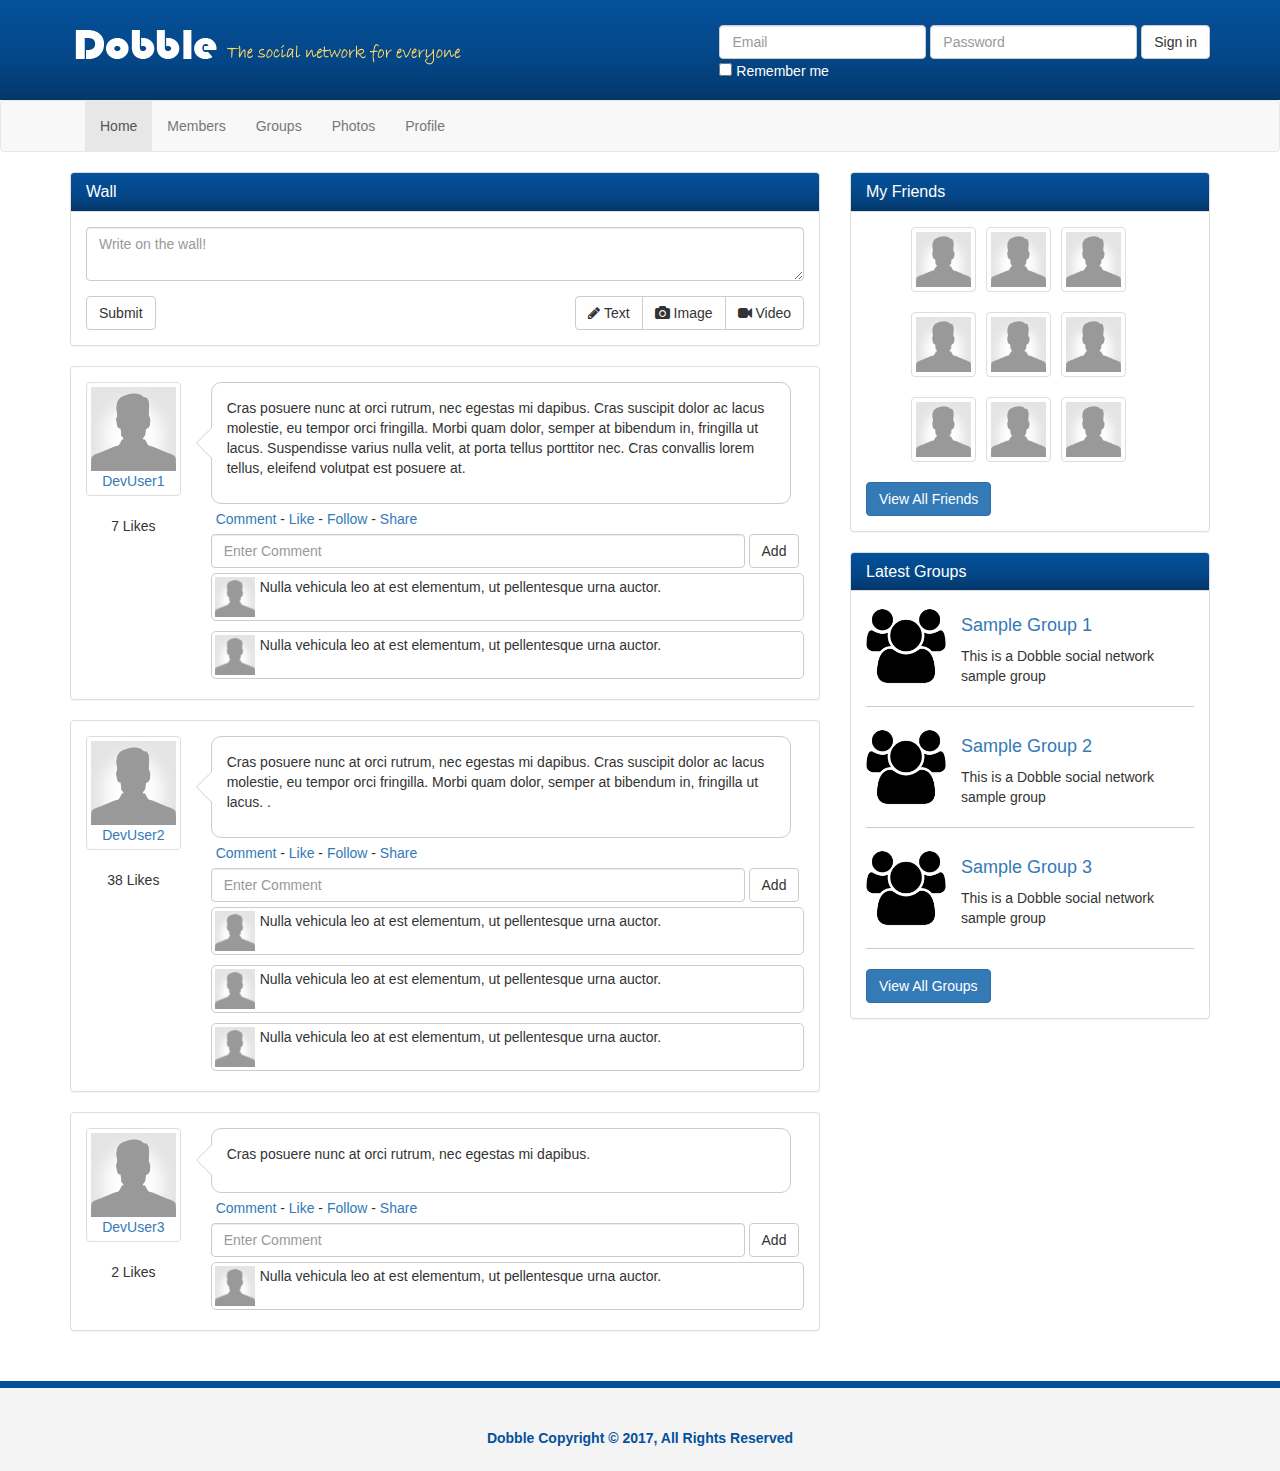
<file: index.html>
<!DOCTYPE html>
<html lang="en">

<head>
    <meta charset="utf-8">
    <meta http-equiv="X-UA-Compatible" content="IE=edge">
    <meta name="viewport" content="width=device-width, initial-scale=1">


    <title>Dobble Social Network</title>

    <!-- Bootstrap core CSS -->
    <link href="css/bootstrap.css" rel="stylesheet">

    <!-- Custom styles for this template -->
    <link href="css/style.css" rel="stylesheet">
    <link href="css/font-awesome.css" rel="stylesheet">


</head>

<body>
    <header>
        <div class="container">
            <img src="img/logo.png" class="logo">
            <form class="form-inline">
                <div class="form-group">
                    <label class="sr-only" for="exampleInputEmail3">Email address</label>
                    <input type="email" class="form-control" id="exampleInputEmail3" placeholder="Email">
                </div>
                <div class="form-group">
                    <label class="sr-only" for="exampleInputPassword3">Password</label>
                    <input type="password" class="form-control" id="exampleInputPassword3" placeholder="Password">
                </div>

                <button type="submit" class="btn btn-default">Sign in</button>
                <br>
                <div class="checkbox">

                    <label>
                        <input type="checkbox"> Remember me
                    </label>
                </div>
            </form>
        </div>
    </header>

    <nav class="navbar navbar-default">
        <div class="container">
            <div class="navbar-header">
                <button type="button" class="navbar-toggle collapsed" data-toggle="collapse" data-target="#navbar" aria-expanded="false" aria-controls="navbar">
                    <span class="sr-only">Toggle navigation</span>
                    <span class="icon-bar"></span>
                    <span class="icon-bar"></span>
                    <span class="icon-bar"></span>
                </button>

            </div>
            <div id="navbar" class="collapse navbar-collapse">
                <ul class="nav navbar-nav">
                    <li class="active"><a href="index.html">Home</a></li>
                    <li><a href="members.html">Members</a></li>
                    <li><a href="groups.html">Groups</a></li>
                    <li><a href="photos.html">Photos</a></li>
                    <li><a href="profile.html">Profile</a></li>

                </ul>
            </div>
            <!--/.nav-collapse -->
        </div>
    </nav>

    <section>
        <div class="container">
            <div class="row">
                <div class="col-md-8">
                    <div class="panel panel-default">
                        <div class="panel-heading">
                            <h3 class="panel-title">Wall</h3>
                        </div>
                        <div class="panel-body">
                            <form>
                                <div class="form-group">

                                    <textarea class="form-control" placeholder="Write on the wall!"></textarea>
                                </div>

                                <button type="submit" class="btn btn-default">Submit</button>
                                <div class="pull-right">
                                    <div class="btn-group">
                                        <button type="button" class="btn btn-default"><i class="fa fa-pencil" aria-hidden="true"></i> Text</button>
                                        <button type="button" class="btn btn-default"><i class="fa fa-camera" aria-hidden="true"></i> Image</button>
                                        <button type="button" class="btn btn-default"><i class="fa fa-video-camera" aria-hidden="true"></i> Video</button>
                                    </div>

                                </div>
                            </form>
                        </div>
                    </div>
                    <div class="panel panel-default post">
                        <div class="panel-body">
                            <div class="row">
                                <div class="col-sm-2">
                                    <a href="profile.html" class="post-avatar thumbnail"><img src="img/user.png" class="">
                                        <div class="text-center">DevUser1</div>
                                    </a>
                                    <div class="likes text-center">
                                        7 Likes
                                    </div>
                                </div>
                                <div class="col-sm-10">
                                    <div class="bubble">
                                        <div class="pointer">
                                            <p>Cras posuere nunc at orci rutrum, nec egestas mi dapibus. Cras suscipit dolor ac lacus molestie, eu tempor orci fringilla. Morbi quam dolor, semper at bibendum in, fringilla ut lacus. Suspendisse varius nulla velit, at porta tellus porttitor nec. Cras convallis lorem tellus, eleifend volutpat est posuere at.</p>

                                        </div>
                                        <div class="pointer-border"></div>
                                    </div>
                                    <p class="post-actions"><a href="#">Comment</a> - <a href="#">Like</a> - <a href="#">Follow</a> - <a href="#">Share</a></p>
                                    <div class="comment-form">
                                        <form class="form-inline">
                                            <div class="form-group">

                                                <input type="text" class="form-control" id="exampleInputName2" placeholder="Enter Comment">
                                            </div>

                                            <button type="submit" class="btn btn-default">Add</button>
                                        </form>

                                    </div>
                                    <div class="clearfix"></div>
                                    <div class="comments">
                                        <div class="comment">
                                            <a class="comment-avatar pull-left" href="#"><img src="img/user.png"></a>
                                            <div class="comment-text">
                                                <p>Nulla vehicula leo at est elementum, ut pellentesque urna auctor. </p>
                                            </div>

                                        </div>
                                        <div class="clearfix"></div>
                                        <div class="comment">
                                            <a class="comment-avatar pull-left" href="#"><img src="img/user.png"></a>
                                            <div class="comment-text">
                                                <p>Nulla vehicula leo at est elementum, ut pellentesque urna auctor. </p>
                                            </div>

                                        </div>
                                        <div class="clearfix"></div>

                                    </div>
                                </div>
                            </div>
                        </div>
                    </div>
                    <div class="panel panel-default post">
                        <div class="panel-body">
                            <div class="row">
                                <div class="col-sm-2">
                                    <a href="profile.html" class="post-avatar thumbnail"><img src="img/user.png" class="">
                                        <div class="text-center">DevUser2</div>
                                    </a>
                                    <div class="likes text-center">
                                        38 Likes
                                    </div>
                                </div>
                                <div class="col-sm-10">
                                    <div class="bubble">
                                        <div class="pointer">
                                            <p>Cras posuere nunc at orci rutrum, nec egestas mi dapibus. Cras suscipit dolor ac lacus molestie, eu tempor orci fringilla. Morbi quam dolor, semper at bibendum in, fringilla ut lacus. .</p>

                                        </div>
                                        <div class="pointer-border"></div>
                                    </div>
                                    <p class="post-actions"><a href="#">Comment</a> - <a href="#">Like</a> - <a href="#">Follow</a> - <a href="#">Share</a></p>
                                    <div class="comment-form">
                                        <form class="form-inline">
                                            <div class="form-group">

                                                <input type="text" class="form-control" id="exampleInputName2" placeholder="Enter Comment">
                                            </div>

                                            <button type="submit" class="btn btn-default">Add</button>
                                        </form>

                                    </div>
                                    <div class="clearfix"></div>
                                    <div class="comments">
                                        <div class="comment">
                                            <a class="comment-avatar pull-left" href="#"><img src="img/user.png"></a>
                                            <div class="comment-text">
                                                <p>Nulla vehicula leo at est elementum, ut pellentesque urna auctor. </p>
                                            </div>

                                        </div>
                                        <div class="clearfix"></div>
                                        <div class="comment">
                                            <a class="comment-avatar pull-left" href="#"><img src="img/user.png"></a>
                                            <div class="comment-text">
                                                <p>Nulla vehicula leo at est elementum, ut pellentesque urna auctor. </p>
                                            </div>

                                        </div>
                                        <div class="clearfix"></div>
                                        <div class="comment">
                                            <a class="comment-avatar pull-left" href="#"><img src="img/user.png"></a>
                                            <div class="comment-text">
                                                <p>Nulla vehicula leo at est elementum, ut pellentesque urna auctor. </p>
                                            </div>

                                        </div>
                                        <div class="clearfix"></div>

                                    </div>
                                </div>
                            </div>
                        </div>
                    </div>
                    <div class="panel panel-default post">
                        <div class="panel-body">
                            <div class="row">
                                <div class="col-sm-2">
                                    <a href="profile.html" class="post-avatar thumbnail"><img src="img/user.png" class="">
                                        <div class="text-center">DevUser3</div>
                                    </a>
                                    <div class="likes text-center">
                                        2 Likes
                                    </div>
                                </div>
                                <div class="col-sm-10">
                                    <div class="bubble">
                                        <div class="pointer">
                                            <p>Cras posuere nunc at orci rutrum, nec egestas mi dapibus. </p>

                                        </div>
                                        <div class="pointer-border"></div>
                                    </div>
                                    <p class="post-actions"><a href="#">Comment</a> - <a href="#">Like</a> - <a href="#">Follow</a> - <a href="#">Share</a></p>
                                    <div class="comment-form">
                                        <form class="form-inline">
                                            <div class="form-group">

                                                <input type="text" class="form-control" id="exampleInputName2" placeholder="Enter Comment">
                                            </div>

                                            <button type="submit" class="btn btn-default">Add</button>
                                        </form>

                                    </div>
                                    <div class="clearfix"></div>
                                    <div class="comments">
                                        <div class="comment">
                                            <a class="comment-avatar pull-left" href="#"><img src="img/user.png"></a>
                                            <div class="comment-text">
                                                <p>Nulla vehicula leo at est elementum, ut pellentesque urna auctor. </p>
                                            </div>

                                        </div>
                                        <div class="clearfix"></div>


                                    </div>
                                </div>
                            </div>
                        </div>
                    </div>

                </div>
                <!-- Col md 8 end-->
                <div class="col-md-4">
                    <div class="panel panel-default friends">
                        <div class="panel-heading">
                            <h3 class="panel-title">My Friends</h3>
                        </div>
                        <div class="panel-body">
                            <ul>
                                <li>
                                    <a class="thumbnail" href="profile.html"><img src="img/user.png"></a>
                                </li>
                                <li>
                                    <a class="thumbnail" href="profile.html"><img src="img/user.png"></a>
                                </li>
                                <li>
                                    <a class="thumbnail" href="profile.html"><img src="img/user.png"></a>
                                </li>
                                <li>
                                    <a class="thumbnail" href="profile.html"><img src="img/user.png"></a>
                                </li>
                                <li>
                                    <a class="thumbnail" href="profile.html"><img src="img/user.png"></a>
                                </li>
                                <li>
                                    <a class="thumbnail" href="profile.html"><img src="img/user.png"></a>
                                </li>
                                <li>
                                    <a class="thumbnail" href="profile.html"><img src="img/user.png"></a>
                                </li>
                                <li>
                                    <a class="thumbnail" href="profile.html"><img src="img/user.png"></a>
                                </li>
                                <li>
                                    <a class="thumbnail" href="profile.html"><img src="img/user.png"></a>
                                </li>


                            </ul>
                            <div class="clearfix"></div>
                            <a class="btn btn-primary" href="#">View All Friends</a>
                        </div>
                    </div>
                    <div class="panel panel-default group">
                        <div class="panel-heading">
                            <h3 class="panel-title">Latest Groups</h3>
                        </div>
                        <div class="panel-body">
                            <div class="group-item">
                                <img src="img/group.png">
                                <h4><a href="#">Sample Group 1</a></h4>
                                <p>This is a Dobble social network sample group</p>
                            </div>
                            <div class="clearfix"></div>
                            <div class="group-item">
                                <img src="img/group.png">
                                <h4><a href="#">Sample Group 2</a></h4>
                                <p>This is a Dobble social network sample group</p>
                            </div>
                            <div class="clearfix"></div>
                            <div class="group-item">
                                <img src="img/group.png">
                                <h4><a href="#">Sample Group 3</a></h4>
                                <p>This is a Dobble social network sample group</p>
                            </div>

                            <div class="clearfix"></div>
                            <div class="btn btn-primary" href="#">View All Groups</div>
                        </div>
                    </div>

                </div>

            </div>
        </div>

    </section>
    <footer>
        <div class="container">
            <p>Dobble Copyright &copy 2017, All Rights Reserved</p>
        </div>

    </footer>


    <!-- Bootstrap core JavaScript
    ================================================== -->
    <!-- Placed at the end of the document so the pages load faster -->
    <script src="https://ajax.googleapis.com/ajax/libs/jquery/1.12.4/jquery.min.js"></script>
    <script src="js/bootstrap.js"></script>

</body>

</html>
</file>
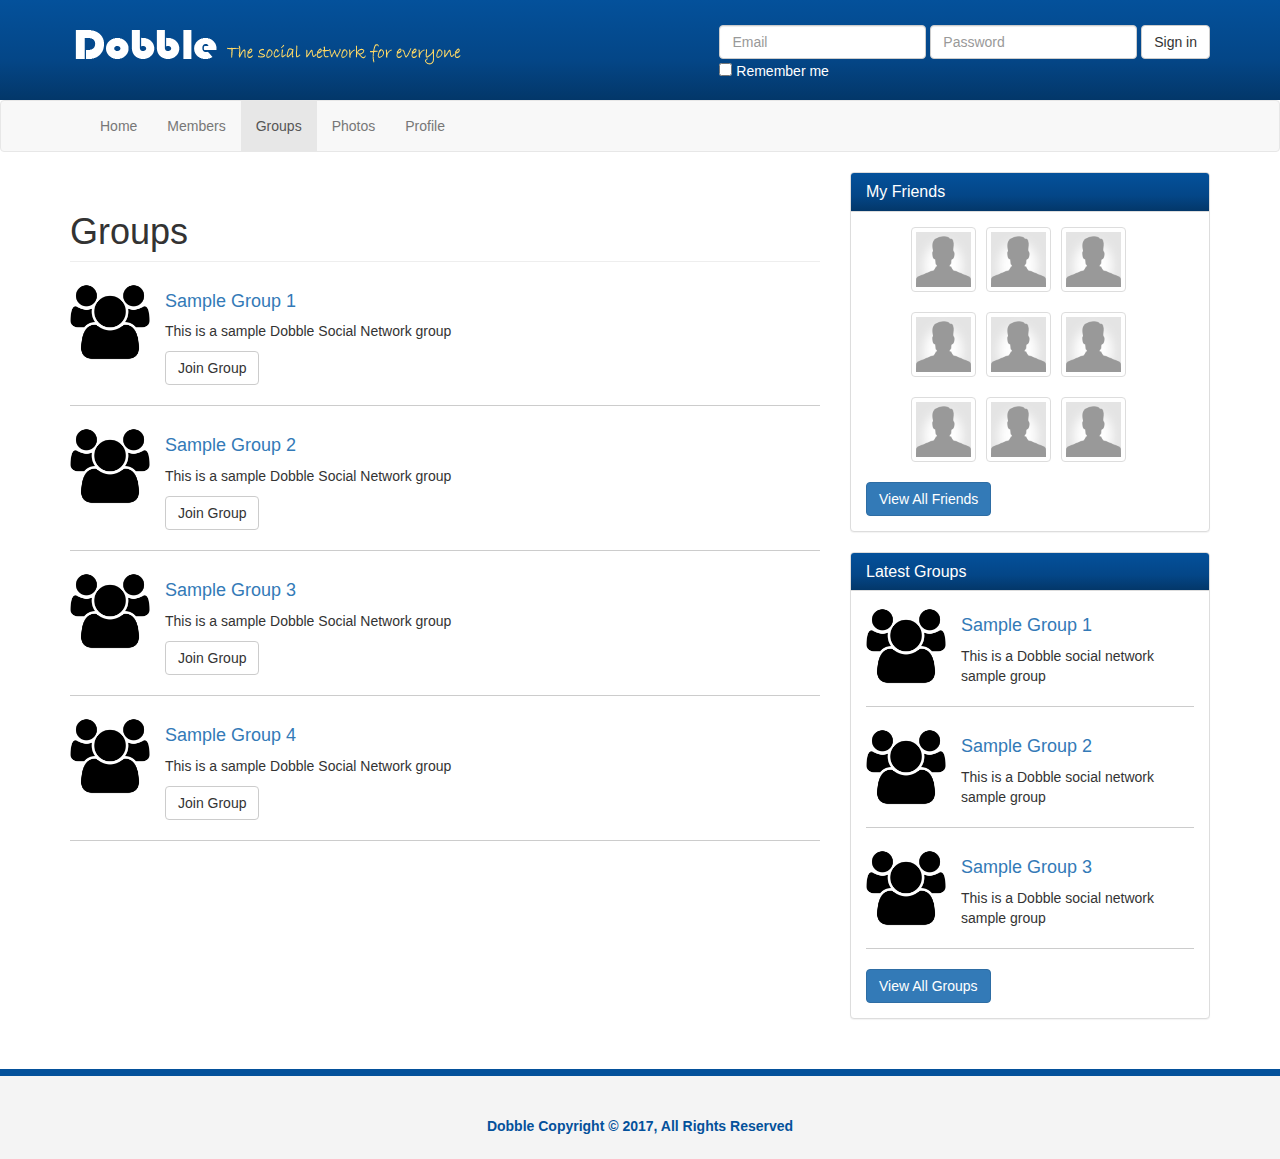
<file: groups.html>
<!DOCTYPE html>
<html lang="en">

<head>
    <meta charset="utf-8">
    <meta http-equiv="X-UA-Compatible" content="IE=edge">
    <meta name="viewport" content="width=device-width, initial-scale=1">


    <title>Groups: Dobble Social Network</title>

    <!-- Bootstrap core CSS -->
    <link href="css/bootstrap.css" rel="stylesheet">

    <!-- Custom styles for this template -->
    <link href="css/style.css" rel="stylesheet">
    <link href="css/font-awesome.css" rel="stylesheet">


</head>

<body>
    <header>
        <div class="container">
            <img src="img/logo.png" class="logo">
            <form class="form-inline">
                <div class="form-group">
                    <label class="sr-only" for="exampleInputEmail3">Email address</label>
                    <input type="email" class="form-control" id="exampleInputEmail3" placeholder="Email">
                </div>
                <div class="form-group">
                    <label class="sr-only" for="exampleInputPassword3">Password</label>
                    <input type="password" class="form-control" id="exampleInputPassword3" placeholder="Password">
                </div>

                <button type="submit" class="btn btn-default">Sign in</button>
                <br>
                <div class="checkbox">

                    <label>
                        <input type="checkbox"> Remember me
                    </label>
                </div>
            </form>
        </div>
    </header>

    <nav class="navbar navbar-default">
        <div class="container">
            <div class="navbar-header">
                <button type="button" class="navbar-toggle collapsed" data-toggle="collapse" data-target="#navbar" aria-expanded="false" aria-controls="navbar">
                    <span class="sr-only">Toggle navigation</span>
                    <span class="icon-bar"></span>
                    <span class="icon-bar"></span>
                    <span class="icon-bar"></span>
                </button>

            </div>
            <div id="navbar" class="collapse navbar-collapse">
                <ul class="nav navbar-nav">
                    <li><a href="index.html">Home</a></li>
                    <li><a href="members.html">Members</a></li>
                    <li class="active"><a href="groups.html">Groups</a></li>
                    <li><a href="photos.html">Photos</a></li>
                    <li><a href="profile.html">Profile</a></li>

                </ul>
            </div>
            <!--/.nav-collapse -->
        </div>
    </nav>

    <section>
        <div class="container">
            <div class="row">
                <div class="col-md-8">
                    <div class="groups">
                        <h1 class="page-header">Groups</h1>
                        <div class="group-item">
                            <img src="img/group.png">
                            <h4><a href="#">Sample Group 1</a></h4>
                            <p>This is a sample Dobble Social Network group</p>
                            <p><a href="#" class="btn btn-default">Join Group</a></p>
                        </div>
                        <div class="clearfix"></div>
                        <div class="group-item">
                            <img src="img/group.png">
                            <h4><a href="#">Sample Group 2</a></h4>
                            <p>This is a sample Dobble Social Network group</p>
                            <p><a href="#" class="btn btn-default">Join Group</a></p>
                        </div>
                        <div class="clearfix"></div>
                        <div class="group-item">
                            <img src="img/group.png">
                            <h4><a href="#">Sample Group 3</a></h4>
                            <p>This is a sample Dobble Social Network group</p>
                            <p><a href="#" class="btn btn-default">Join Group</a></p>
                        </div>
                        <div class="clearfix"></div>
                        <div class="group-item">
                            <img src="img/group.png">
                            <h4><a href="#">Sample Group 4</a></h4>
                            <p>This is a sample Dobble Social Network group</p>
                            <p><a href="#" class="btn btn-default">Join Group</a></p>
                        </div>
                        <div class="clearfix"></div>
                    </div>
                </div>
                <div class="col-md-4">
                    <div class="panel panel-default friends">
                        <div class="panel-heading">
                            <h3 class="panel-title">My Friends</h3>
                        </div>
                        <div class="panel-body">
                            <ul>
                                <li>
                                    <a class="thumbnail" href="profile.html"><img src="img/user.png"></a>
                                </li>
                                <li>
                                    <a class="thumbnail" href="profile.html"><img src="img/user.png"></a>
                                </li>
                                <li>
                                    <a class="thumbnail" href="profile.html"><img src="img/user.png"></a>
                                </li>
                                <li>
                                    <a class="thumbnail" href="profile.html"><img src="img/user.png"></a>
                                </li>
                                <li>
                                    <a class="thumbnail" href="profile.html"><img src="img/user.png"></a>
                                </li>
                                <li>
                                    <a class="thumbnail" href="profile.html"><img src="img/user.png"></a>
                                </li>
                                <li>
                                    <a class="thumbnail" href="profile.html"><img src="img/user.png"></a>
                                </li>
                                <li>
                                    <a class="thumbnail" href="profile.html"><img src="img/user.png"></a>
                                </li>
                                <li>
                                    <a class="thumbnail" href="profile.html"><img src="img/user.png"></a>
                                </li>


                            </ul>
                            <div class="clearfix"></div>
                            <a class="btn btn-primary" href="#">View All Friends</a>
                        </div>
                    </div>
                    <div class="panel panel-default group">
                        <div class="panel-heading">
                            <h3 class="panel-title">Latest Groups</h3>
                        </div>
                        <div class="panel-body">
                            <div class="group-item">
                                <img src="img/group.png">
                                <h4><a href="#">Sample Group 1</a></h4>
                                <p>This is a Dobble social network sample group</p>
                            </div>
                            <div class="clearfix"></div>
                            <div class="group-item">
                                <img src="img/group.png">
                                <h4><a href="#">Sample Group 2</a></h4>
                                <p>This is a Dobble social network sample group</p>
                            </div>
                            <div class="clearfix"></div>
                            <div class="group-item">
                                <img src="img/group.png">
                                <h4><a href="#">Sample Group 3</a></h4>
                                <p>This is a Dobble social network sample group</p>
                            </div>

                            <div class="clearfix"></div>
                            <div class="btn btn-primary" href="#">View All Groups</div>
                        </div>
                    </div>

                </div>

            </div>
        </div>

    </section>
    <footer>
        <div class="container">
            <p>Dobble Copyright &copy 2017, All Rights Reserved</p>
        </div>

    </footer>


    <!-- Bootstrap core JavaScript
    ================================================== -->
    <!-- Placed at the end of the document so the pages load faster -->
    <script src="https://ajax.googleapis.com/ajax/libs/jquery/1.12.4/jquery.min.js"></script>
    <script src="js/bootstrap.js"></script>

</body>

</html>
</file>
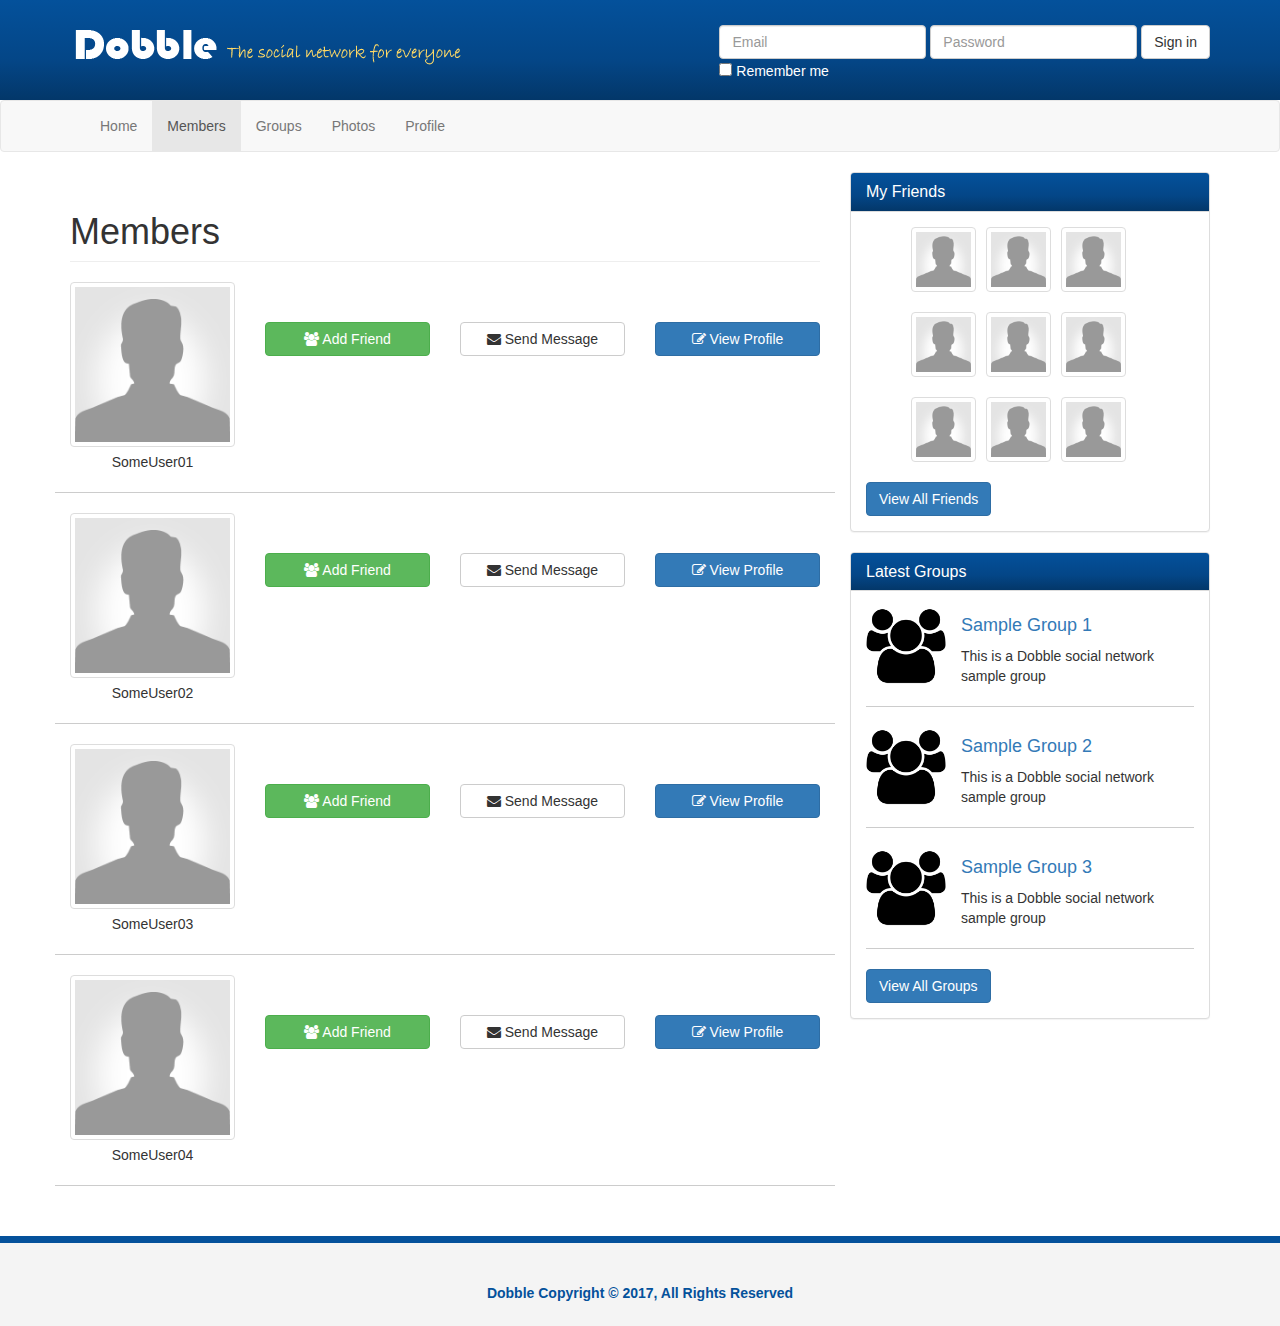
<file: members.html>
<!DOCTYPE html>
<html lang="en">

<head>
    <meta charset="utf-8">
    <meta http-equiv="X-UA-Compatible" content="IE=edge">
    <meta name="viewport" content="width=device-width, initial-scale=1">


    <title>Members: Dobble Social Network</title>

    <!-- Bootstrap core CSS -->
    <link href="css/bootstrap.css" rel="stylesheet">

    <!-- Custom styles for this template -->
    <link href="css/style.css" rel="stylesheet">
    <link href="css/font-awesome.css" rel="stylesheet">


</head>

<body>
    <header>
        <div class="container">
            <img src="img/logo.png" class="logo">
            <form class="form-inline">
                <div class="form-group">
                    <label class="sr-only" for="exampleInputEmail3">Email address</label>
                    <input type="email" class="form-control" id="exampleInputEmail3" placeholder="Email">
                </div>
                <div class="form-group">
                    <label class="sr-only" for="exampleInputPassword3">Password</label>
                    <input type="password" class="form-control" id="exampleInputPassword3" placeholder="Password">
                </div>

                <button type="submit" class="btn btn-default">Sign in</button>
                <br>
                <div class="checkbox">

                    <label>
                        <input type="checkbox"> Remember me
                    </label>
                </div>
            </form>
        </div>
    </header>

    <nav class="navbar navbar-default">
        <div class="container">
            <div class="navbar-header">
                <button type="button" class="navbar-toggle collapsed" data-toggle="collapse" data-target="#navbar" aria-expanded="false" aria-controls="navbar">
                    <span class="sr-only">Toggle navigation</span>
                    <span class="icon-bar"></span>
                    <span class="icon-bar"></span>
                    <span class="icon-bar"></span>
                </button>

            </div>
            <div id="navbar" class="collapse navbar-collapse">
                <ul class="nav navbar-nav">
                    <li><a href="index.html">Home</a></li>
                    <li class="active"><a href="members.html">Members</a></li>
                    <li><a href="groups.html">Groups</a></li>
                    <li><a href="photos.html">Photos</a></li>
                    <li><a href="profile.html">Profile</a></li>

                </ul>
            </div>
            <!--/.nav-collapse -->
        </div>
    </nav>

    <section>
        <div class="container">
            <div class="row">
                <div class="col-md-8">
                    <div class="members">
                        <h1 class="page-header">Members</h1>
                        <div class="row member-row">
                            <div class="col-md-3">
                                <img src="img/user.png" class="img-thumbnail">
                                <div class="text-center">SomeUser01</div>
                            </div>
                            <div class="col-md-3">
                                <p>
                                    <a href="#" class="btn btn-success btn-block"><i class="fa fa-users"></i> Add Friend</a>
                                </p>
                            </div>
                            <div class="col-md-3">
                                <p>
                                    <a href="#" class="btn btn-default btn-block"><i class="fa fa-envelope"></i> Send Message</a>
                                </p>
                            </div>
                            <div class="col-md-3">
                                <p>
                                    <a href="#" class="btn btn-primary btn-block"><i class="fa fa-edit"></i> View Profile</a>
                                </p>
                            </div>
                        </div>
                        <div class="row member-row">
                            <div class="col-md-3">
                                <img src="img/user.png" class="img-thumbnail">
                                <div class="text-center">SomeUser02</div>
                            </div>
                            <div class="col-md-3">
                                <p>
                                    <a href="#" class="btn btn-success btn-block"><i class="fa fa-users"></i> Add Friend</a>
                                </p>
                            </div>
                            <div class="col-md-3">
                                <p>
                                    <a href="#" class="btn btn-default btn-block"><i class="fa fa-envelope"></i> Send Message</a>
                                </p>
                            </div>
                            <div class="col-md-3">
                                <p>
                                    <a href="#" class="btn btn-primary btn-block"><i class="fa fa-edit"></i> View Profile</a>
                                </p>
                            </div>
                        </div>
                        <div class="row member-row">
                            <div class="col-md-3">
                                <img src="img/user.png" class="img-thumbnail">
                                <div class="text-center">SomeUser03</div>
                            </div>
                            <div class="col-md-3">
                                <p>
                                    <a href="#" class="btn btn-success btn-block"><i class="fa fa-users"></i> Add Friend</a>
                                </p>
                            </div>
                            <div class="col-md-3">
                                <p>
                                    <a href="#" class="btn btn-default btn-block"><i class="fa fa-envelope"></i> Send Message</a>
                                </p>
                            </div>
                            <div class="col-md-3">
                                <p>
                                    <a href="#" class="btn btn-primary btn-block"><i class="fa fa-edit"></i> View Profile</a>
                                </p>
                            </div>
                        </div>
                        <div class="row member-row">
                            <div class="col-md-3">
                                <img src="img/user.png" class="img-thumbnail">
                                <div class="text-center">SomeUser04</div>
                            </div>
                            <div class="col-md-3">
                                <p>
                                    <a href="#" class="btn btn-success btn-block"><i class="fa fa-users"></i> Add Friend</a>
                                </p>
                            </div>
                            <div class="col-md-3">
                                <p>
                                    <a href="#" class="btn btn-default btn-block"><i class="fa fa-envelope"></i> Send Message</a>
                                </p>
                            </div>
                            <div class="col-md-3">
                                <p>
                                    <a href="#" class="btn btn-primary btn-block"><i class="fa fa-edit"></i> View Profile</a>
                                </p>
                            </div>
                        </div>
                    </div>
                </div>
                <div class="col-md-4">
                    <div class="panel panel-default friends">
                        <div class="panel-heading">
                            <h3 class="panel-title">My Friends</h3>
                        </div>
                        <div class="panel-body">
                            <ul>
                                <li>
                                    <a class="thumbnail" href="profile.html"><img src="img/user.png"></a>
                                </li>
                                <li>
                                    <a class="thumbnail" href="profile.html"><img src="img/user.png"></a>
                                </li>
                                <li>
                                    <a class="thumbnail" href="profile.html"><img src="img/user.png"></a>
                                </li>
                                <li>
                                    <a class="thumbnail" href="profile.html"><img src="img/user.png"></a>
                                </li>
                                <li>
                                    <a class="thumbnail" href="profile.html"><img src="img/user.png"></a>
                                </li>
                                <li>
                                    <a class="thumbnail" href="profile.html"><img src="img/user.png"></a>
                                </li>
                                <li>
                                    <a class="thumbnail" href="profile.html"><img src="img/user.png"></a>
                                </li>
                                <li>
                                    <a class="thumbnail" href="profile.html"><img src="img/user.png"></a>
                                </li>
                                <li>
                                    <a class="thumbnail" href="profile.html"><img src="img/user.png"></a>
                                </li>


                            </ul>
                            <div class="clearfix"></div>
                            <a class="btn btn-primary" href="#">View All Friends</a>
                        </div>
                    </div>
                    <div class="panel panel-default group">
                        <div class="panel-heading">
                            <h3 class="panel-title">Latest Groups</h3>
                        </div>
                        <div class="panel-body">
                            <div class="group-item">
                                <img src="img/group.png">
                                <h4><a href="#">Sample Group 1</a></h4>
                                <p>This is a Dobble social network sample group</p>
                            </div>
                            <div class="clearfix"></div>
                            <div class="group-item">
                                <img src="img/group.png">
                                <h4><a href="#">Sample Group 2</a></h4>
                                <p>This is a Dobble social network sample group</p>
                            </div>
                            <div class="clearfix"></div>
                            <div class="group-item">
                                <img src="img/group.png">
                                <h4><a href="#">Sample Group 3</a></h4>
                                <p>This is a Dobble social network sample group</p>
                            </div>

                            <div class="clearfix"></div>
                            <div class="btn btn-primary" href="#">View All Groups</div>
                        </div>
                    </div>

                </div>

            </div>
        </div>

    </section>
    <footer>
        <div class="container">
            <p>Dobble Copyright &copy 2017, All Rights Reserved</p>
        </div>

    </footer>


    <!-- Bootstrap core JavaScript
    ================================================== -->
    <!-- Placed at the end of the document so the pages load faster -->
    <script src="https://ajax.googleapis.com/ajax/libs/jquery/1.12.4/jquery.min.js"></script>
    <script src="js/bootstrap.js"></script>

</body>

</html>
</file>
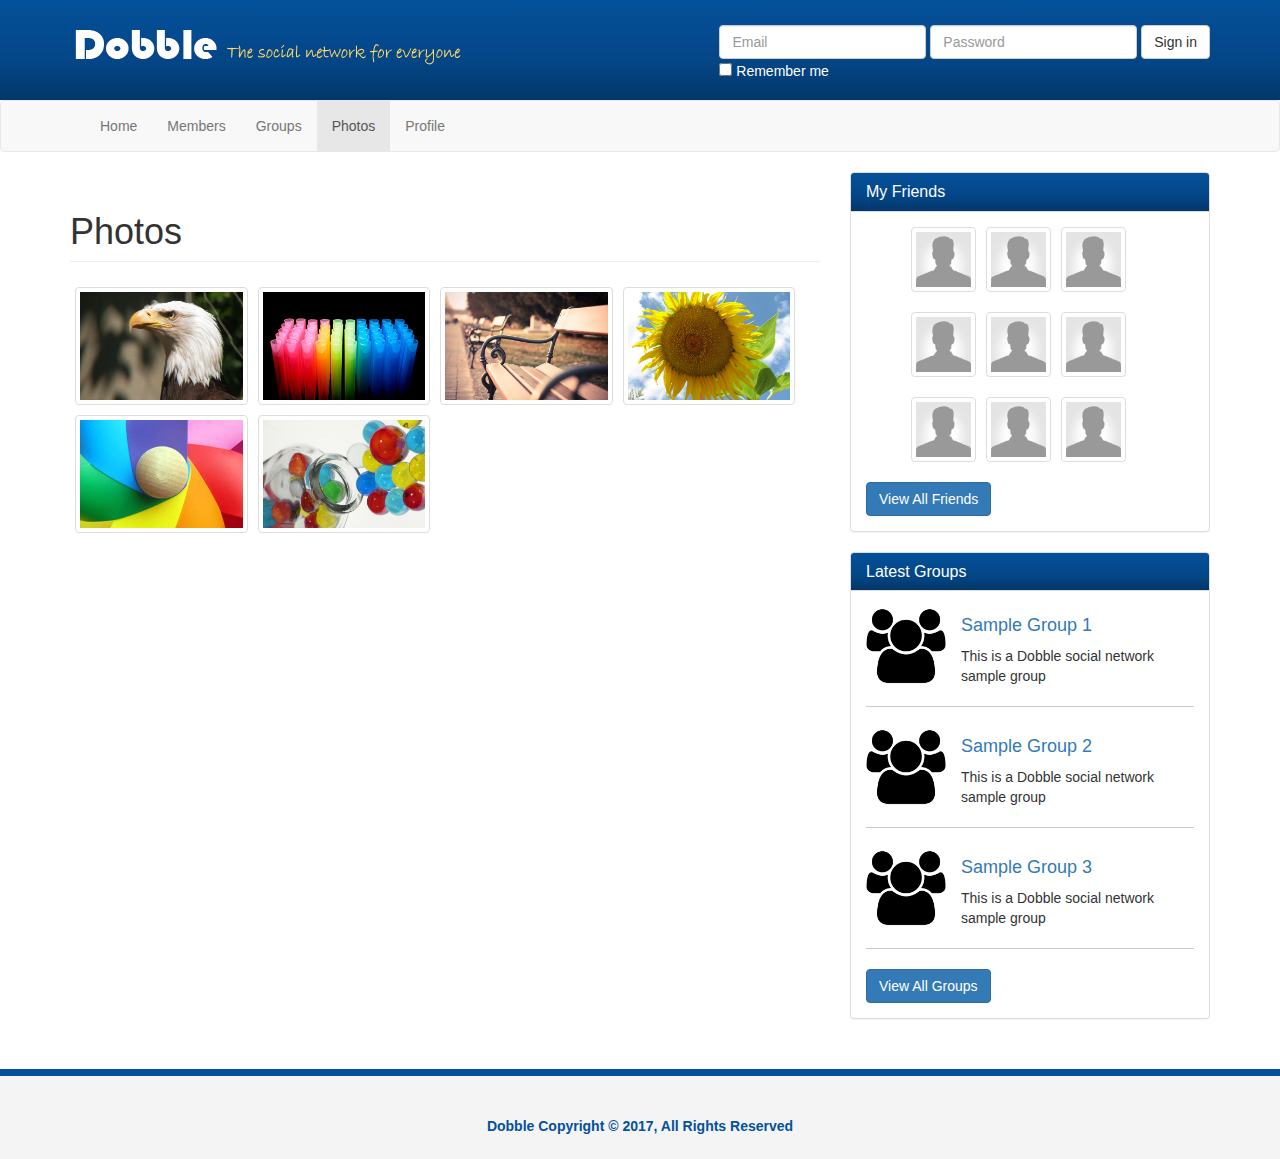
<file: photos.html>
<!DOCTYPE html>
<html lang="en">

<head>
    <meta charset="utf-8">
    <meta http-equiv="X-UA-Compatible" content="IE=edge">
    <meta name="viewport" content="width=device-width, initial-scale=1">


    <title>Photos: Dobble Social Network</title>

    <!-- Bootstrap core CSS -->
    <link href="css/bootstrap.css" rel="stylesheet">

    <!-- Custom styles for this template -->
    <link href="css/style.css" rel="stylesheet">
    <link href="css/font-awesome.css" rel="stylesheet">


    <link type="text/css" href="ekko-lightbox.css" rel="stylesheet">


</head>

<body>
    <header>
        <div class="container">
            <img src="img/logo.png" class="logo">
            <form class="form-inline">
                <div class="form-group">
                    <label class="sr-only" for="exampleInputEmail3">Email address</label>
                    <input type="email" class="form-control" id="exampleInputEmail3" placeholder="Email">
                </div>
                <div class="form-group">
                    <label class="sr-only" for="exampleInputPassword3">Password</label>
                    <input type="password" class="form-control" id="exampleInputPassword3" placeholder="Password">
                </div>

                <button type="submit" class="btn btn-default">Sign in</button>
                <br>
                <div class="checkbox">

                    <label>
                        <input type="checkbox"> Remember me
                    </label>
                </div>
            </form>
        </div>
    </header>

    <nav class="navbar navbar-default">
        <div class="container">
            <div class="navbar-header">
                <button type="button" class="navbar-toggle collapsed" data-toggle="collapse" data-target="#navbar" aria-expanded="false" aria-controls="navbar">
                    <span class="sr-only">Toggle navigation</span>
                    <span class="icon-bar"></span>
                    <span class="icon-bar"></span>
                    <span class="icon-bar"></span>
                </button>

            </div>
            <div id="navbar" class="collapse navbar-collapse">
                <ul class="nav navbar-nav">
                    <li><a href="index.html">Home</a></li>
                    <li><a href="members.html">Members</a></li>
                    <li><a href="groups.html">Groups</a></li>
                    <li class="active"><a href="photos.html">Photos</a></li>
                    <li><a href="profile.html">Profile</a></li>

                </ul>
            </div>
            <!--/.nav-collapse -->
        </div>
    </nav>

    <section>
        <div class="container">
            <div class="row">
                <div class="col-md-8">

                    <h1 class="page-header">Photos</h1>
                    <ul class="photos gallery-parent">
                        <li>
                            <a href="img/sample1.jpg" data-title="Image One" data-footer="This is image one" data-toggle="lightbox" data-gallery="mygallery" data-parent=".gallery-parent" data-hover="tooltip" data-placement="top" title="This is image one"><img src="img/sample1.jpg" class="img-thumbnail"></a>
                        </li>
                        <li>
                            <a href="img/sample2.jpg" data-title="Image One" data-footer="This is image one" data-toggle="lightbox" data-gallery="mygallery" data-parent=".gallery-parent" data-hover="tooltip" data-placement="top" title="This is image one"><img src="img/sample2.jpg" class="img-thumbnail"></a>
                        </li>
                        <li>
                            <a href="img/sample3.jpg" data-title="Image One" data-footer="This is image one" data-toggle="lightbox" data-gallery="mygallery" data-parent=".gallery-parent" data-hover="tooltip" data-placement="top" title="This is image one"><img src="img/sample3.jpg" class="img-thumbnail"></a>
                        </li>
                        <li>
                            <a href="img/sample4.jpg" data-title="Image One" data-footer="This is image one" data-toggle="lightbox" data-gallery="mygallery" data-parent=".gallery-parent" data-hover="tooltip" data-placement="top" title="This is image one"><img src="img/sample4.jpg" class="img-thumbnail"></a>
                        </li>
                        <li>
                            <a href="img/sample5.jpg" data-title="Image One" data-footer="This is image one" data-toggle="lightbox" data-gallery="mygallery" data-parent=".gallery-parent" data-hover="tooltip" data-placement="top" title="This is image one"><img src="img/sample5.jpg" class="img-thumbnail"></a>
                        </li>
                        <li>
                            <a href="img/sample6.jpg" data-title="Image One" data-footer="This is image one" data-toggle="lightbox" data-gallery="mygallery" data-parent=".gallery-parent" data-hover="tooltip" data-placement="top" title="This is image one"><img src="img/sample6.jpg" class="img-thumbnail"></a>
                        </li>


                    </ul>



                </div>
                <div class="col-md-4">
                    <div class="panel panel-default friends">
                        <div class="panel-heading">
                            <h3 class="panel-title">My Friends</h3>
                        </div>
                        <div class="panel-body">
                            <ul>
                                <li>
                                    <a class="thumbnail" href="profile.html"><img src="img/user.png"></a>
                                </li>
                                <li>
                                    <a class="thumbnail" href="profile.html"><img src="img/user.png"></a>
                                </li>
                                <li>
                                    <a class="thumbnail" href="profile.html"><img src="img/user.png"></a>
                                </li>
                                <li>
                                    <a class="thumbnail" href="profile.html"><img src="img/user.png"></a>
                                </li>
                                <li>
                                    <a class="thumbnail" href="profile.html"><img src="img/user.png"></a>
                                </li>
                                <li>
                                    <a class="thumbnail" href="profile.html"><img src="img/user.png"></a>
                                </li>
                                <li>
                                    <a class="thumbnail" href="profile.html"><img src="img/user.png"></a>
                                </li>
                                <li>
                                    <a class="thumbnail" href="profile.html"><img src="img/user.png"></a>
                                </li>
                                <li>
                                    <a class="thumbnail" href="profile.html"><img src="img/user.png"></a>
                                </li>


                            </ul>
                            <div class="clearfix"></div>
                            <a class="btn btn-primary" href="#">View All Friends</a>
                        </div>
                    </div>
                    <div class="panel panel-default group">
                        <div class="panel-heading">
                            <h3 class="panel-title">Latest Groups</h3>
                        </div>
                        <div class="panel-body">
                            <div class="group-item">
                                <img src="img/group.png">
                                <h4><a href="#">Sample Group 1</a></h4>
                                <p>This is a Dobble social network sample group</p>
                            </div>
                            <div class="clearfix"></div>
                            <div class="group-item">
                                <img src="img/group.png">
                                <h4><a href="#">Sample Group 2</a></h4>
                                <p>This is a Dobble social network sample group</p>
                            </div>
                            <div class="clearfix"></div>
                            <div class="group-item">
                                <img src="img/group.png">
                                <h4><a href="#">Sample Group 3</a></h4>
                                <p>This is a Dobble social network sample group</p>
                            </div>

                            <div class="clearfix"></div>
                            <div class="btn btn-primary" href="#">View All Groups</div>
                        </div>
                    </div>

                </div>

            </div>
        </div>

    </section>
    <footer>
        <div class="container">
            <p>Dobble Copyright &copy 2017, All Rights Reserved</p>
        </div>

    </footer>

    <!-- Bootstrap core JavaScript
    ================================================== -->
    <!-- Placed at the end of the document so the pages load faster -->
    <script src="https://ajax.googleapis.com/ajax/libs/jquery/1.12.4/jquery.min.js"></script>
    <script src="js/bootstrap.js"></script>
    <script type="text/javascript" src="ekko-lightbox.js"></script>
    <script>
        $(document).on('click', '[data-toggle="lightbox"]', function(event) {
            event.preventDefault();
            $(this).ekkoLightbox();
        });

        $(function() {
            $('[data-hover="tooltip"]').tooltip()
        })

    </script>

</body>

</html>
</file>
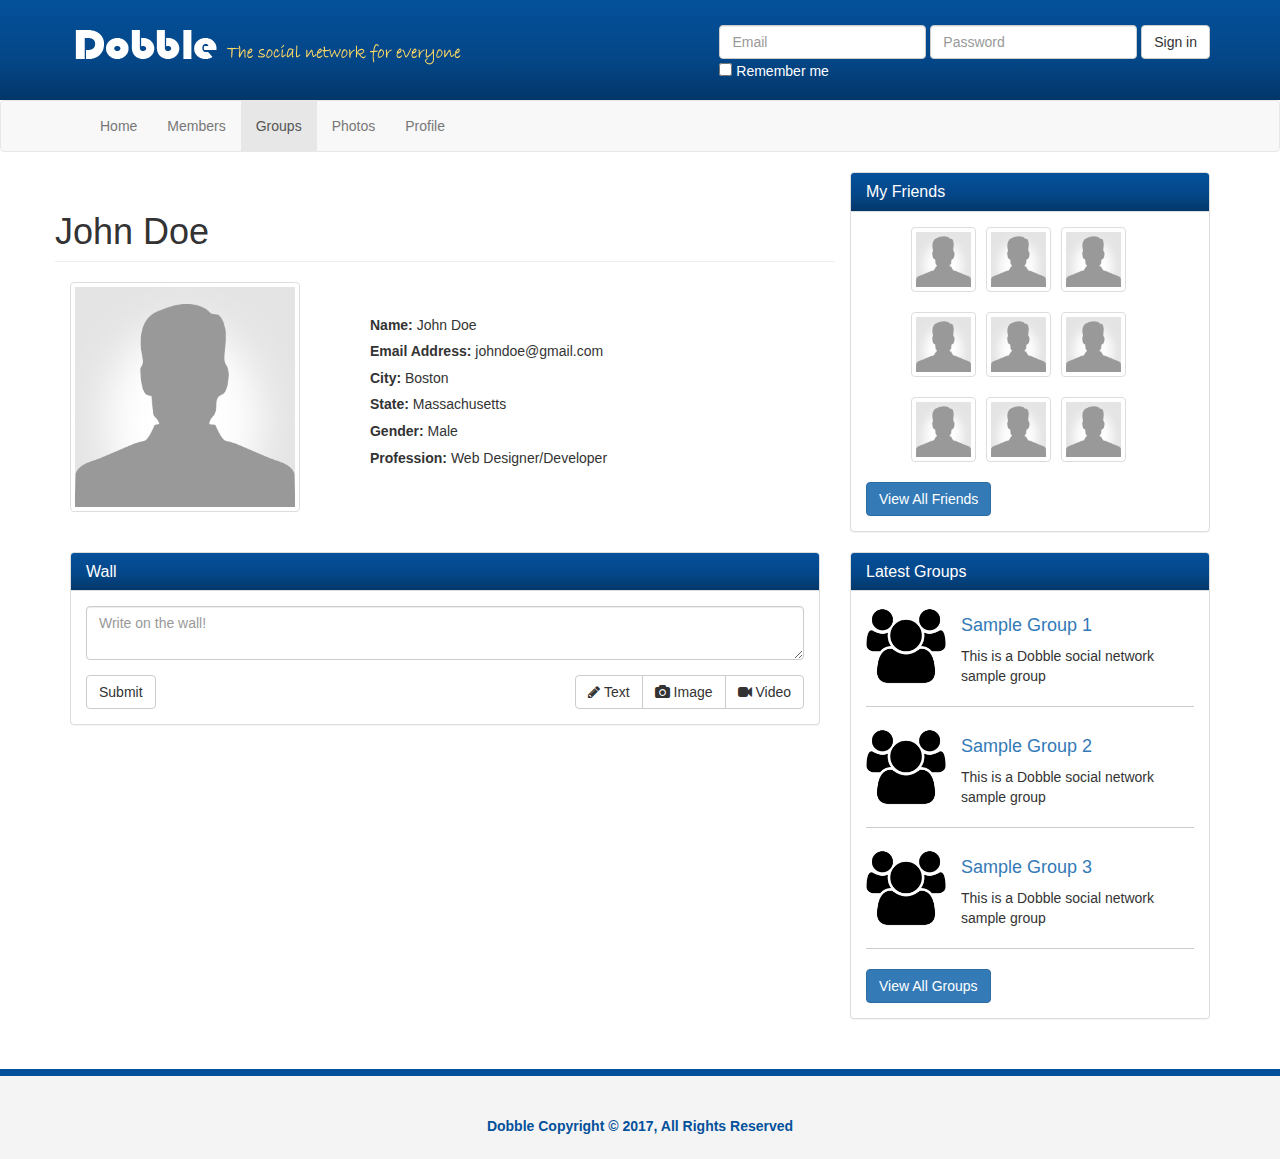
<file: profile.html>
<!DOCTYPE html>
<html lang="en">

<head>
    <meta charset="utf-8">
    <meta http-equiv="X-UA-Compatible" content="IE=edge">
    <meta name="viewport" content="width=device-width, initial-scale=1">


    <title>Profile: Dobble Social Network</title>

    <!-- Bootstrap core CSS -->
    <link href="css/bootstrap.css" rel="stylesheet">

    <!-- Custom styles for this template -->
    <link href="css/style.css" rel="stylesheet">
    <link href="css/font-awesome.css" rel="stylesheet">


</head>

<body>
    <header>
        <div class="container">
            <img src="img/logo.png" class="logo">
            <form class="form-inline">
                <div class="form-group">
                    <label class="sr-only" for="exampleInputEmail3">Email address</label>
                    <input type="email" class="form-control" id="exampleInputEmail3" placeholder="Email">
                </div>
                <div class="form-group">
                    <label class="sr-only" for="exampleInputPassword3">Password</label>
                    <input type="password" class="form-control" id="exampleInputPassword3" placeholder="Password">
                </div>

                <button type="submit" class="btn btn-default">Sign in</button>
                <br>
                <div class="checkbox">

                    <label>
                        <input type="checkbox"> Remember me
                    </label>
                </div>
            </form>
        </div>
    </header>

    <nav class="navbar navbar-default">
        <div class="container">
            <div class="navbar-header">
                <button type="button" class="navbar-toggle collapsed" data-toggle="collapse" data-target="#navbar" aria-expanded="false" aria-controls="navbar">
                    <span class="sr-only">Toggle navigation</span>
                    <span class="icon-bar"></span>
                    <span class="icon-bar"></span>
                    <span class="icon-bar"></span>
                </button>

            </div>
            <div id="navbar" class="collapse navbar-collapse">
                <ul class="nav navbar-nav">
                    <li><a href="index.html">Home</a></li>
                    <li><a href="members.html">Members</a></li>
                    <li class="active"><a href="groups.html">Groups</a></li>
                    <li><a href="photos.html">Photos</a></li>
                    <li><a href="profile.html">Profile</a></li>

                </ul>
            </div>
            <!--/.nav-collapse -->
        </div>
    </nav>

    <section>
        <div class="container">
            <div class="row">
                <div class="col-md-8">
                    <div class="profile">
                        <div class="row">
                            <h1 class="page-header"> John Doe</h1>
                            <div class="col-md-4">
                                <img src="img/user.png" class="img-thumbnail">
                            </div>
                            <div class="col-md-8">
                                <ul>
                                    <li><strong>Name:</strong> John Doe</li>
                                    <li><strong>Email Address:</strong> johndoe@gmail.com</li>
                                    <li><strong>City:</strong> Boston</li>
                                    <li><strong>State:</strong> Massachusetts</li>
                                    <li><strong>Gender:</strong> Male</li>
                                    <li><strong>Profession:</strong> Web Designer/Developer</li>
                                </ul>
                            </div>


                        </div>
                        <br>
                        <br>
                        <div class="row">
                            <div class="col-md-12">
                                <div class="panel panel-default">
                                    <div class="panel-heading">
                                        <h3 class="panel-title">Wall</h3>
                                    </div>
                                    <div class="panel-body">
                                        <form>
                                            <div class="form-group">

                                                <textarea class="form-control" placeholder="Write on the wall!"></textarea>
                                            </div>

                                            <button type="submit" class="btn btn-default">Submit</button>
                                            <div class="pull-right">
                                                <div class="btn-group">
                                                    <button type="button" class="btn btn-default"><i class="fa fa-pencil" aria-hidden="true"></i> Text</button>
                                                    <button type="button" class="btn btn-default"><i class="fa fa-camera" aria-hidden="true"></i> Image</button>
                                                    <button type="button" class="btn btn-default"><i class="fa fa-video-camera" aria-hidden="true"></i> Video</button>
                                                </div>

                                            </div>
                                        </form>
                                    </div>
                                </div>
                            </div>
                        </div>

                    </div>
                </div>
                <div class="col-md-4">
                    <div class="panel panel-default friends">
                        <div class="panel-heading">
                            <h3 class="panel-title">My Friends</h3>
                        </div>
                        <div class="panel-body">
                            <ul>
                                <li>
                                    <a class="thumbnail" href="profile.html"><img src="img/user.png"></a>
                                </li>
                                <li>
                                    <a class="thumbnail" href="profile.html"><img src="img/user.png"></a>
                                </li>
                                <li>
                                    <a class="thumbnail" href="profile.html"><img src="img/user.png"></a>
                                </li>
                                <li>
                                    <a class="thumbnail" href="profile.html"><img src="img/user.png"></a>
                                </li>
                                <li>
                                    <a class="thumbnail" href="profile.html"><img src="img/user.png"></a>
                                </li>
                                <li>
                                    <a class="thumbnail" href="profile.html"><img src="img/user.png"></a>
                                </li>
                                <li>
                                    <a class="thumbnail" href="profile.html"><img src="img/user.png"></a>
                                </li>
                                <li>
                                    <a class="thumbnail" href="profile.html"><img src="img/user.png"></a>
                                </li>
                                <li>
                                    <a class="thumbnail" href="profile.html"><img src="img/user.png"></a>
                                </li>


                            </ul>
                            <div class="clearfix"></div>
                            <a class="btn btn-primary" href="#">View All Friends</a>
                        </div>
                    </div>
                    <div class="panel panel-default group">
                        <div class="panel-heading">
                            <h3 class="panel-title">Latest Groups</h3>
                        </div>
                        <div class="panel-body">
                            <div class="group-item">
                                <img src="img/group.png">
                                <h4><a href="#">Sample Group 1</a></h4>
                                <p>This is a Dobble social network sample group</p>
                            </div>
                            <div class="clearfix"></div>
                            <div class="group-item">
                                <img src="img/group.png">
                                <h4><a href="#">Sample Group 2</a></h4>
                                <p>This is a Dobble social network sample group</p>
                            </div>
                            <div class="clearfix"></div>
                            <div class="group-item">
                                <img src="img/group.png">
                                <h4><a href="#">Sample Group 3</a></h4>
                                <p>This is a Dobble social network sample group</p>
                            </div>

                            <div class="clearfix"></div>
                            <div class="btn btn-primary" href="#">View All Groups</div>
                        </div>
                    </div>

                </div>

            </div>
        </div>


    </section>
    <footer>
        <div class="container">
            <p>Dobble Copyright &copy 2017, All Rights Reserved</p>
        </div>

    </footer>


    <!-- Bootstrap core JavaScript
    ================================================== -->
    <!-- Placed at the end of the document so the pages load faster -->
    <script src="https://ajax.googleapis.com/ajax/libs/jquery/1.12.4/jquery.min.js"></script>
    <script src="js/bootstrap.js"></script>

</body>

</html>
</file>
<file: css/style.css>
body {}
header {
    background-image: linear-gradient(#04519b, #044687 60%, #033769);
    color: #fff;
    min-height: 100px;
    padding-top: 25px;
}
header form {
    float: right;
}
header logo {
    float: left;
}
.panel-heading {
    background-image: linear-gradient(#04519b, #044687 60%, #033769);
    color: #fff !important;
}
.bubble {
    position: relative;
    width: 580px;
    min-height: 65px;
    padding: 15px;
    background: #fff;
    border-radius: 10px;
    border: 1px solid #ccc;
}
.bubble:after {
    content: '';
    position: absolute;
    border-style: solid;
    border-width: 15px 15px 15px 0;
    border-color: transparent #fff;
    display: block;
    width: 0;
    z-index: 1;
    margin-top: -15px;
    left: -15px;
    top: 50%;
}
.bubble:before {
    content: '';
    position: absolute;
    border-style: solid;
    border-width: 15px 15px 15px 0;
    border-color: transparent #ccc;
    display: block;
    width: 0;
    z-index: 0;
    margin-top: -15px;
    left: -16px;
    top: 50%;
}
.post-actions {
    margin: 5px;
}
.comment-form .form-group {
    width: 90%;
}
.comment-form input[type='text'] {
    width: 100%;
}
.comment {
    border: 1px solid #ccc;
    border-radius: 5px;
    padding: 3px;
    margin: 5px 0;
    overflow: auto;
    width: 100%;
}
.comment-avatar img {
    width: 40px;
    margin-right: 5px;
}
.friends li {
    list-style: none;
    padding: 0 5px;
    display: inline;
    float: left;
}
.friends img {
    width: 55px;
}
.group-item img {
    width: 80px;
    float: left;
    margin-right: 15px;
}
.group-item {
    padding-bottom: 10px;
    margin-bottom: 20px;
    border-bottom: 1px solid #ccc;
    overflow: auto;
}
.members .member-row {
    border-bottom: 1px solid #ccc;
    padding-bottom: 20px;
    margin-bottom: 20px;
}
.members img {
    margin-bottom: 5px;
}
.profile ul {
    margin-top: 30px
}
.profile li {
    list-style: none;
    line-height: 1.9em;
}
.photos {
    margin: 0;
    padding: 0
}
.photos li {
    list-style: none;
    float: left;
    margin: 5px;
    width: 23%;
}
.photos img {
    width: 100%;
}
footer {
    background: #f4f4f4;
    height: 90px;
    color: #04519b;
    font-weight: bold;
    text-align: center;
    padding-top: 40px;
    margin-top: 30px;
    border-top: 7px solid #04519b;
}
@media (min-width:991px) {
    .members p {
        padding-top: 40px;
    }
}
</file>
